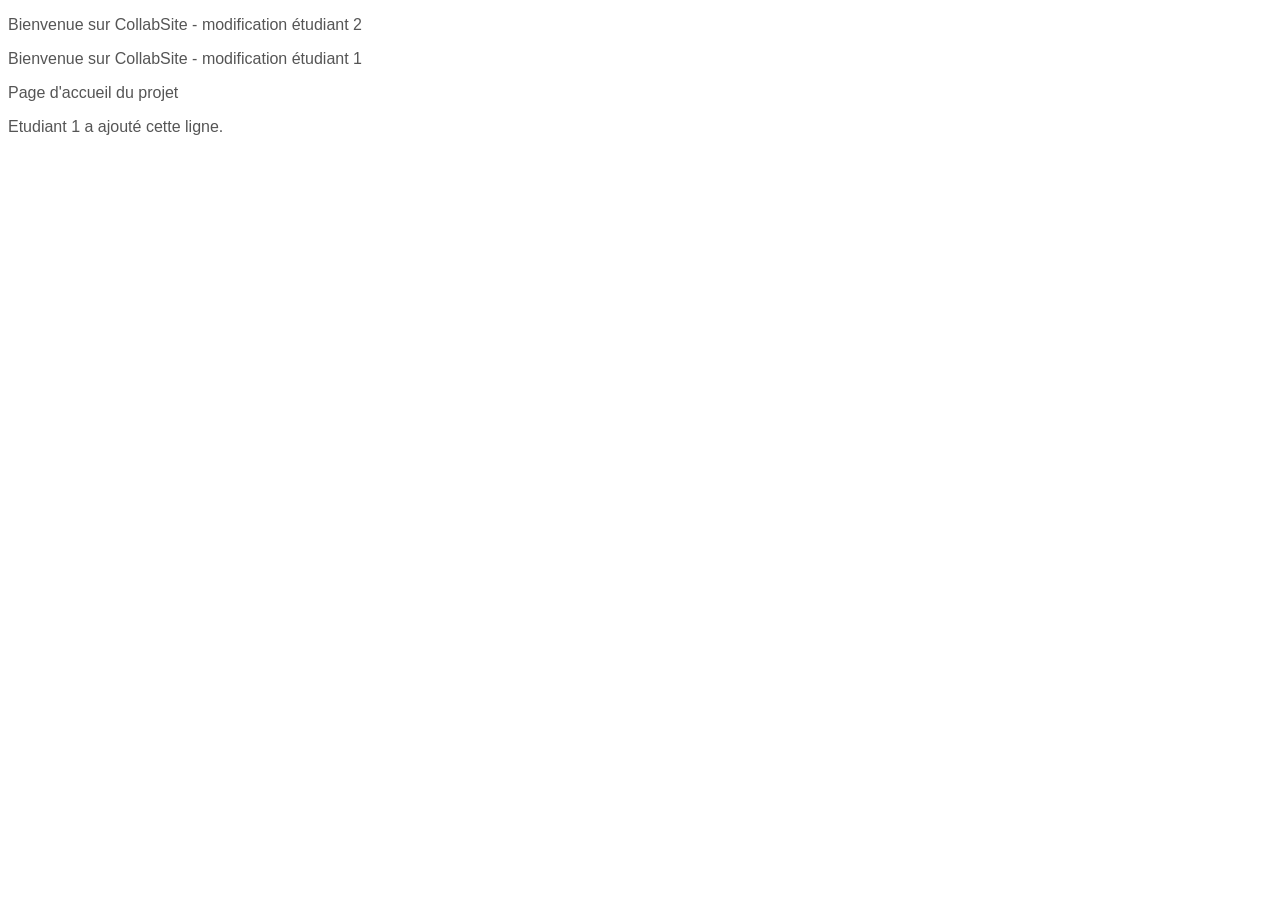
<file: index.html>
<!DOCTYPE html>
<html lang="en">
<head>
    <meta charset="UTF-8">
    <meta name="viewport" content="width=device-width, initial-scale=1.0">
    <title>CollabSite</title>
    <link rel="stylesheet" href="style.css">
</head>
<body>
    <p>Bienvenue sur CollabSite - modification étudiant 2</p>
    <p>Bienvenue sur CollabSite - modification étudiant 1</p>
    <p>Page d'accueil du projet</p>
    <p>Etudiant 1 a ajouté cette ligne.</p>
</body>
</html>
</file>
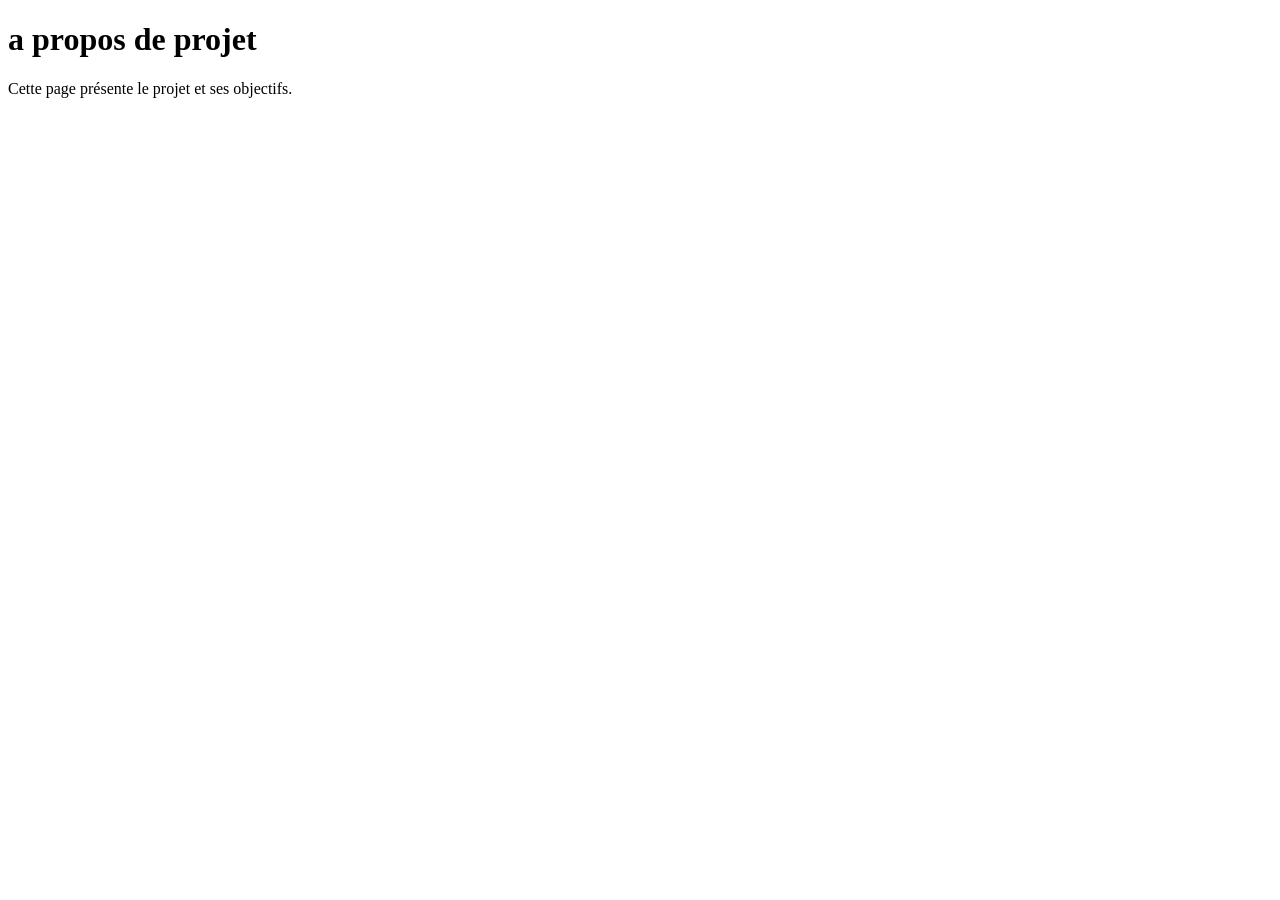
<file: about.html>
<!DOCTYPE html>
<html lang="en">
<head>
    <meta charset="UTF-8">
    <meta name="viewport" content="width=device-width, initial-scale=1.0">
    <title>a propos</title>
</head>
<body>
    <h1>a propos de projet</h1>
    <p>Cette page présente le projet et ses objectifs.</p>
</body>
</html>
</file>
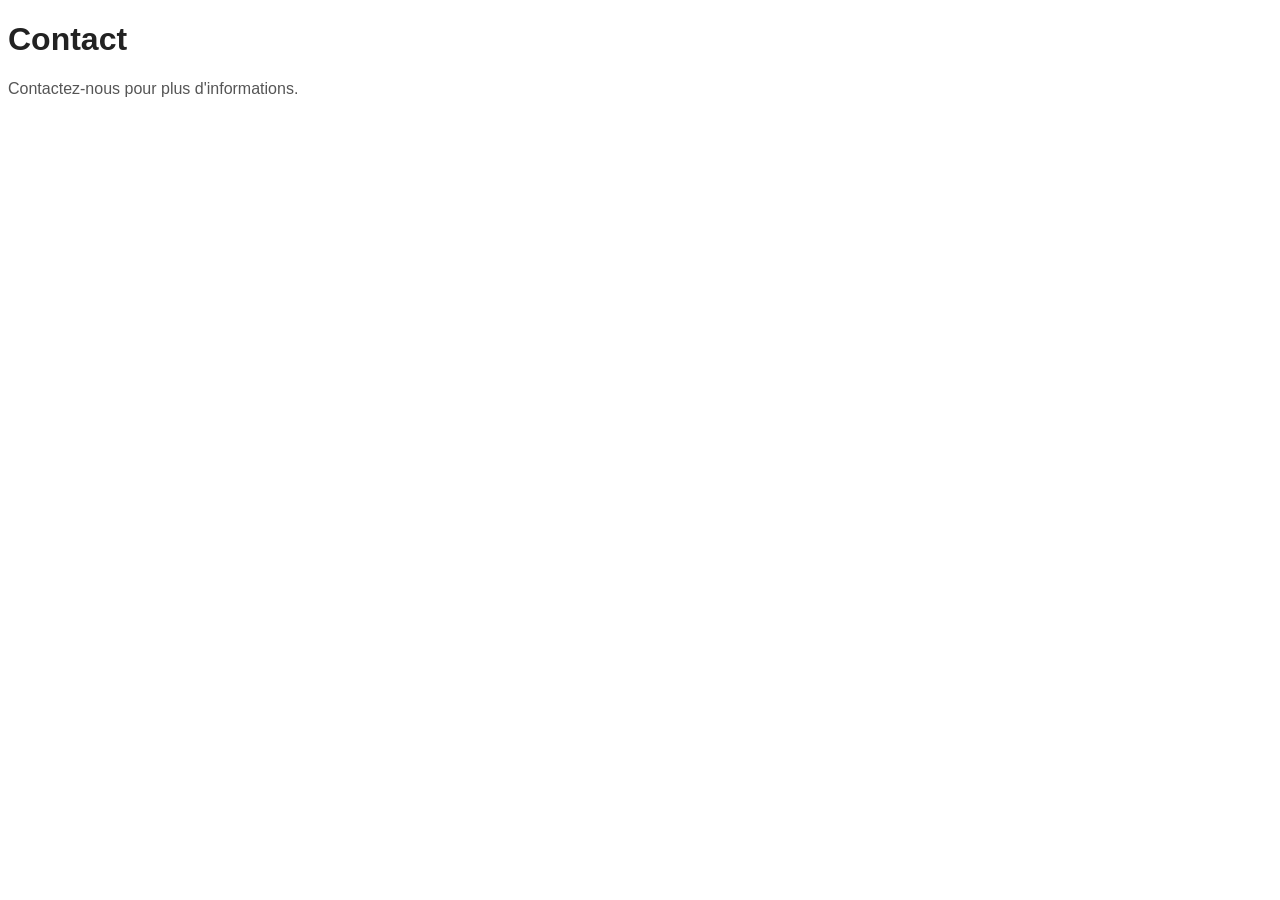
<file: contact.html>
<!DOCTYPE html>
<html>
<head>
    <title>Contact</title>
    <link rel="stylesheet" href="style.css">
</head>

<body>

    <h1>Contact</h1>
    <p>Contactez-nous pour plus d'informations.</p>

</body>
</html>
</file>
<file: style.css>
body{
    font-family: Arial, Helvetica, sans-serif;
    background-color: #fff;
}
h1{
    color: #222;
}
p{
    color: #555;
}
</file>
